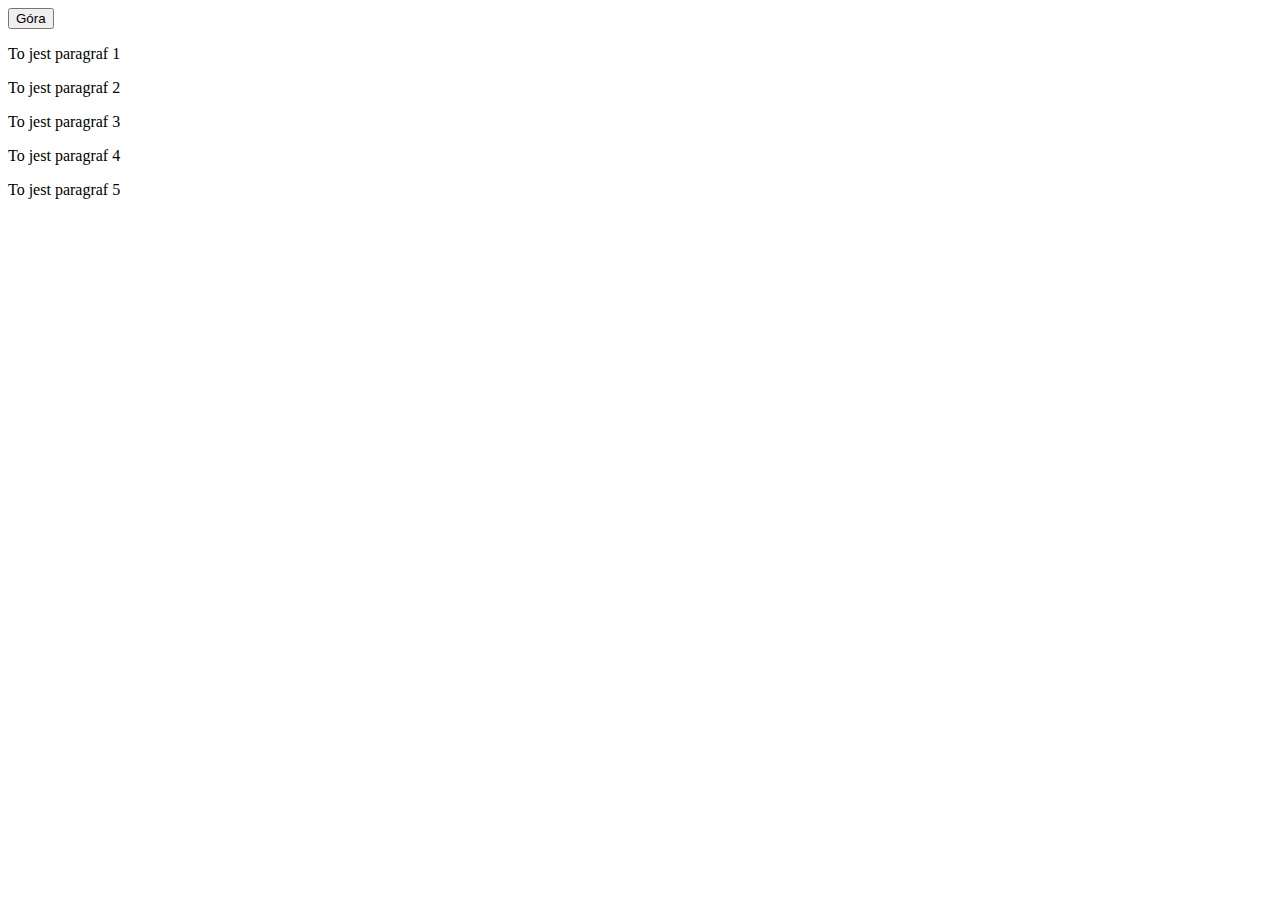
<file: zadanie2-modyfikacja-dom/index.html>
<!DOCTYPE html>
<html lang="en">
<head>
    <meta charset="UTF-8">
    <meta http-equiv="X-UA-Compatible" content="IE=edge">
    <meta name="viewport" content="width=device-width, initial-scale=1.0">
    <title>Document</title>
</head>
<body>
    <button id="gora">Góra</button>
    <p>To jest paragraf 1</p>
    <p>To jest paragraf 2</p>
    <p>To jest paragraf 3</p>
    <p>To jest paragraf 4</p>
    <p>To jest paragraf 5</p>

    	
<script type="text/javascript" src="https://cdnjs.cloudflare.com/ajax/libs/jquery/3.5.1/jquery.min.js"></script>
<script src="js/main.js"></script>
</body>
</html>
</file>
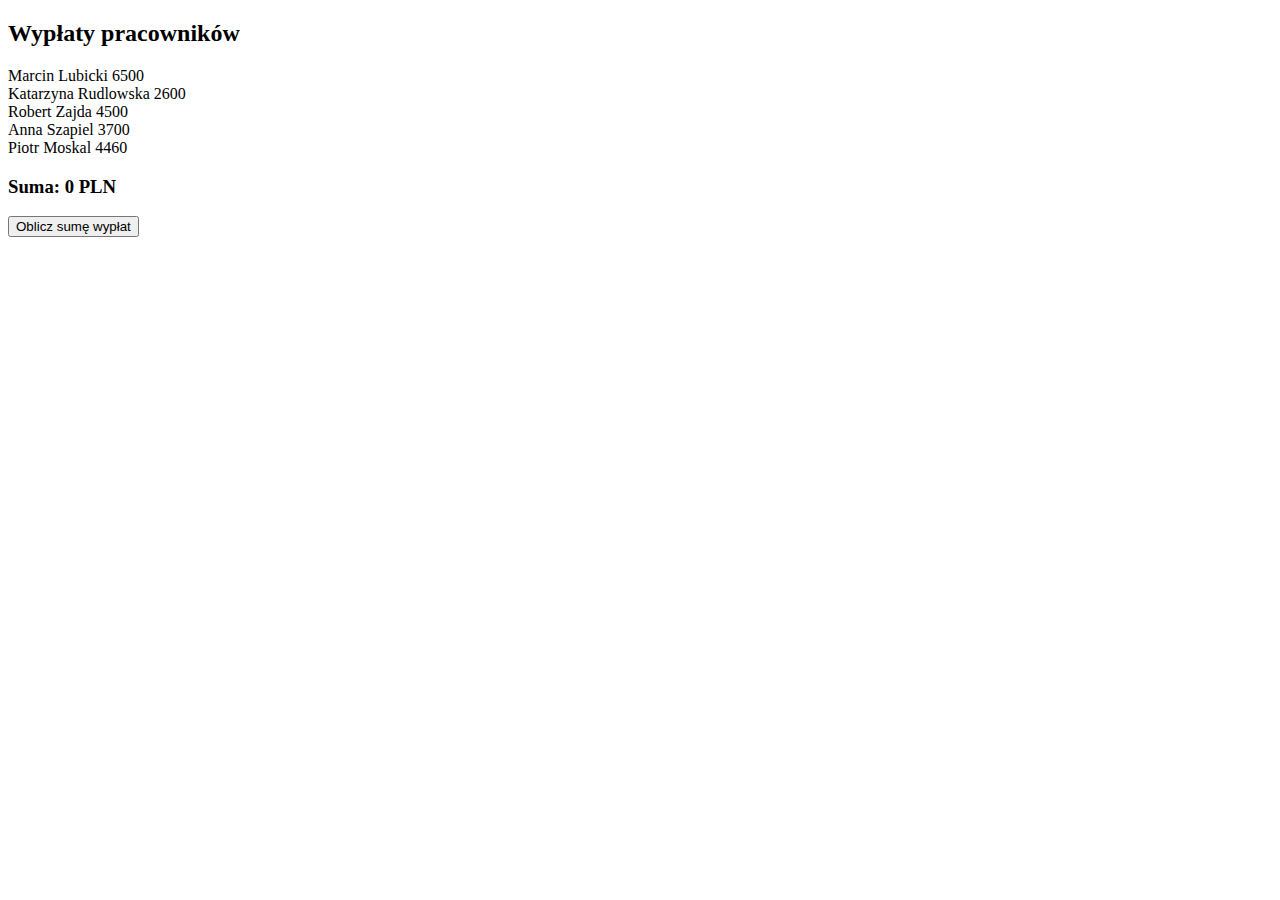
<file: zadanie3-suma-wyplat/index.html>
<!DOCTYPE html>
<html lang="en">
<head>
    <meta charset="UTF-8">
    <meta http-equiv="X-UA-Compatible" content="IE=edge">
    <meta name="viewport" content="width=device-width, initial-scale=1.0">
    <title>Document</title>
</head>
<body>
    <div id="employees">
        <div>
          <h2>Wypłaty pracowników</h2>
        </div>
        <div id="person1">
          <span class="first-name">Marcin</span>
          <span class="last-name">Lubicki</span>
          <span class="salary">6500</span>
        </div>
        <div id="person2">
          <span class="first-name">Katarzyna</span>
          <span class="last-name">Rudlowska</span>
          <span class="salary">2600</span>
        </div>
        <div id="person3">
          <span class="first-name">Robert</span>
          <span class="last-name">Zajda</span>
          <span class="salary">4500</span>
        </div>
        <div id="person4">
          <span class="first-name">Anna</span>
          <span class="last-name">Szapiel</span>
          <span class="salary">3700</span>        
        </div>
        <div id="person5">
          <span class="first-name">Piotr</span>
          <span class="last-name">Moskal</span>
          <span class="salary">4460</span>        
        </div>     
        <div>
          <h3>Suma: <span id="sum">0</span> PLN</h3>
        </div>
      </div>
      <button id="count-sum">Oblicz sumę wypłat</button>
    
      	
<script type="text/javascript" src="https://cdnjs.cloudflare.com/ajax/libs/jquery/3.5.1/jquery.min.js"></script>
      <script src="js/main.js"></script>
</body>
</html>
</file>
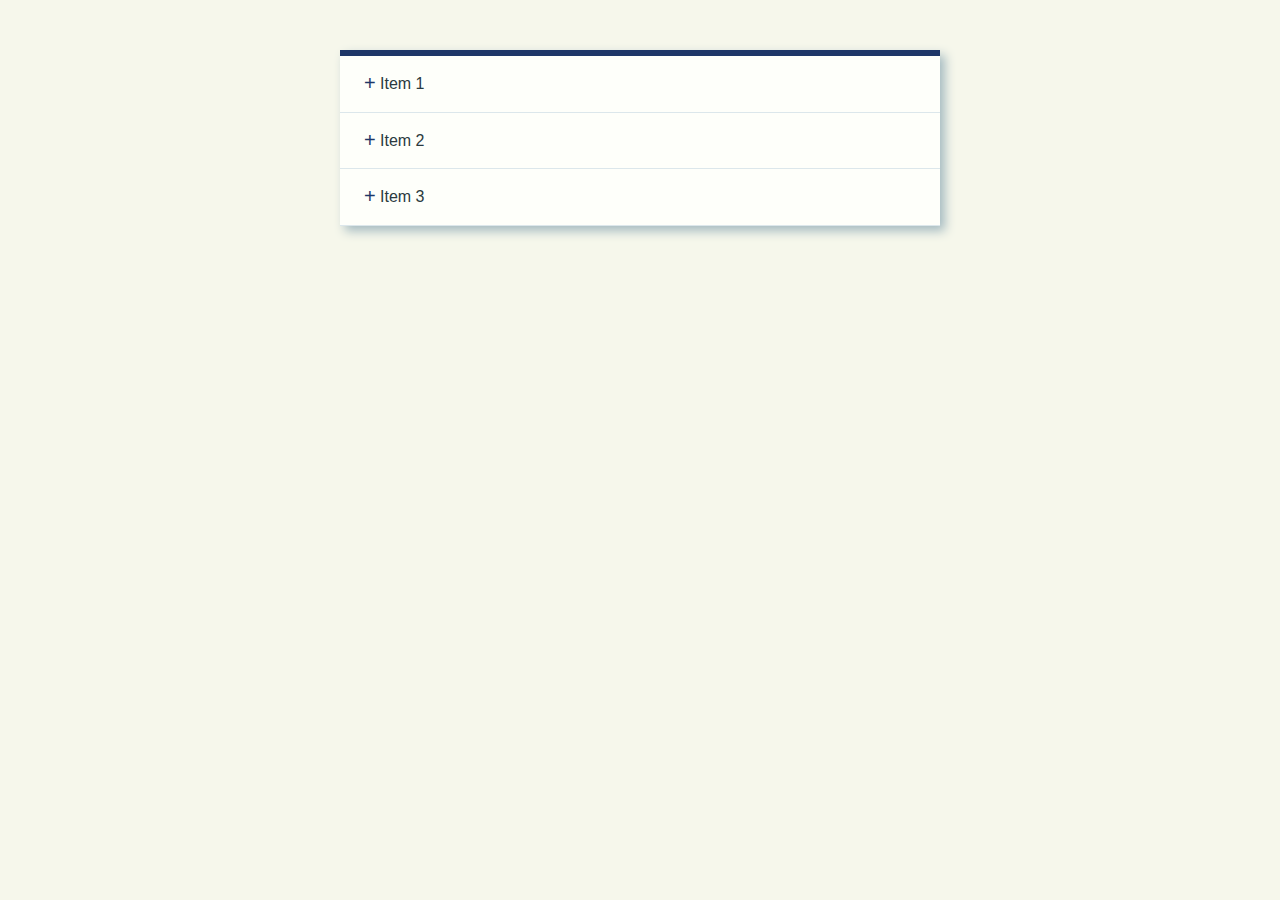
<file: zadanie4-accordion-jquery/index.html>
<!DOCTYPE html>
<html lang="en">

<head>
    <meta charset="UTF-8">
    <meta name="viewport" content="width=device-width, initial-scale=1.0">
    <title>Accordion</title>

    <link rel="stylesheet" href="css/style.css">
</head>

<body>


    <div class="accordion">
        <div class="accordion-item">
            <span class="accordion-title">Item 1</span>
            <p class="accordion-content">Lorem ipsum dolor sit amet consectetur adipisicing elit. Earum labore omnis dolores voluptatum non enim iusto, magni vel alias libero, iure rem totam vero eius quis ipsam architecto mollitia, quibusdam excepturi veniam similique. Quibusdam nesciunt, optio asperiores laudantium adipisci voluptates, ut magni nulla reiciendis obcaecati eaque quo. Accusantium, nostrum commodi?</p>
        </div>
        <div class="accordion-item">
            <span class="accordion-title">Item 2</span>
            <p class="accordion-content">Lorem ipsum dolor sit amet consectetur adipisicing elit. Earum labore omnis dolores voluptatum non enim iusto, magni vel alias libero, iure rem totam vero eius quis ipsam architecto mollitia, quibusdam excepturi veniam similique. Quibusdam nesciunt, optio asperiores laudantium adipisci voluptates, ut magni nulla reiciendis obcaecati eaque quo. Accusantium, nostrum commodi?</p>
        </div>
        <div class="accordion-item">
            <span class="accordion-title">Item 3</span>
            <p class="accordion-content">Lorem ipsum dolor sit amet consectetur adipisicing elit. Earum labore omnis dolores voluptatum non enim iusto, magni vel alias libero, iure rem totam vero eius quis ipsam architecto mollitia, quibusdam excepturi veniam similique. Quibusdam nesciunt, optio asperiores laudantium adipisci voluptates, ut magni nulla reiciendis obcaecati eaque quo. Accusantium, nostrum commodi?</p>
        </div>
    </div>



    <script src="https://code.jquery.com/jquery-3.5.1.min.js"
        integrity="sha256-9/aliU8dGd2tb6OSsuzixeV4y/faTqgFtohetphbbj0=" crossorigin="anonymous"></script>

    <script src="js/main.js"></script>
</body>

</html>
</file>
<file: zadanie4-accordion-jquery/css/style.css>
* {
    box-sizing: border-box;
}

body {
    background-color: #F6F7EB;
    font-family: 'Open Sans', sans-serif;
}

.accordion {
    background-color: #fefffa;
    max-width: 600px;
    margin: 50px auto;
    border-top: 6px solid #1e3768;
    line-height: 1.6;
    box-shadow: 5px 5px 10px 0px #a4bac1;
}

.accordion-item {
    border-bottom: 1px solid #dce7eb;
    padding: 15px 15px 15px 40px;
    cursor: pointer; 
}

.accordion-title {
    color: #2b3a40;
    text-decoration: none;
    display: inline-block;  
    position: relative;
}

.accordion-title::before {
    content: "+";
    font-size: 20px;
    position: absolute;
    left: -16px;
    top: -4px;
    color: #1e3768;
}

.open .accordion-title:before{
    content: "-";
}

.accordion-content {
    display: none;
}
</file>
